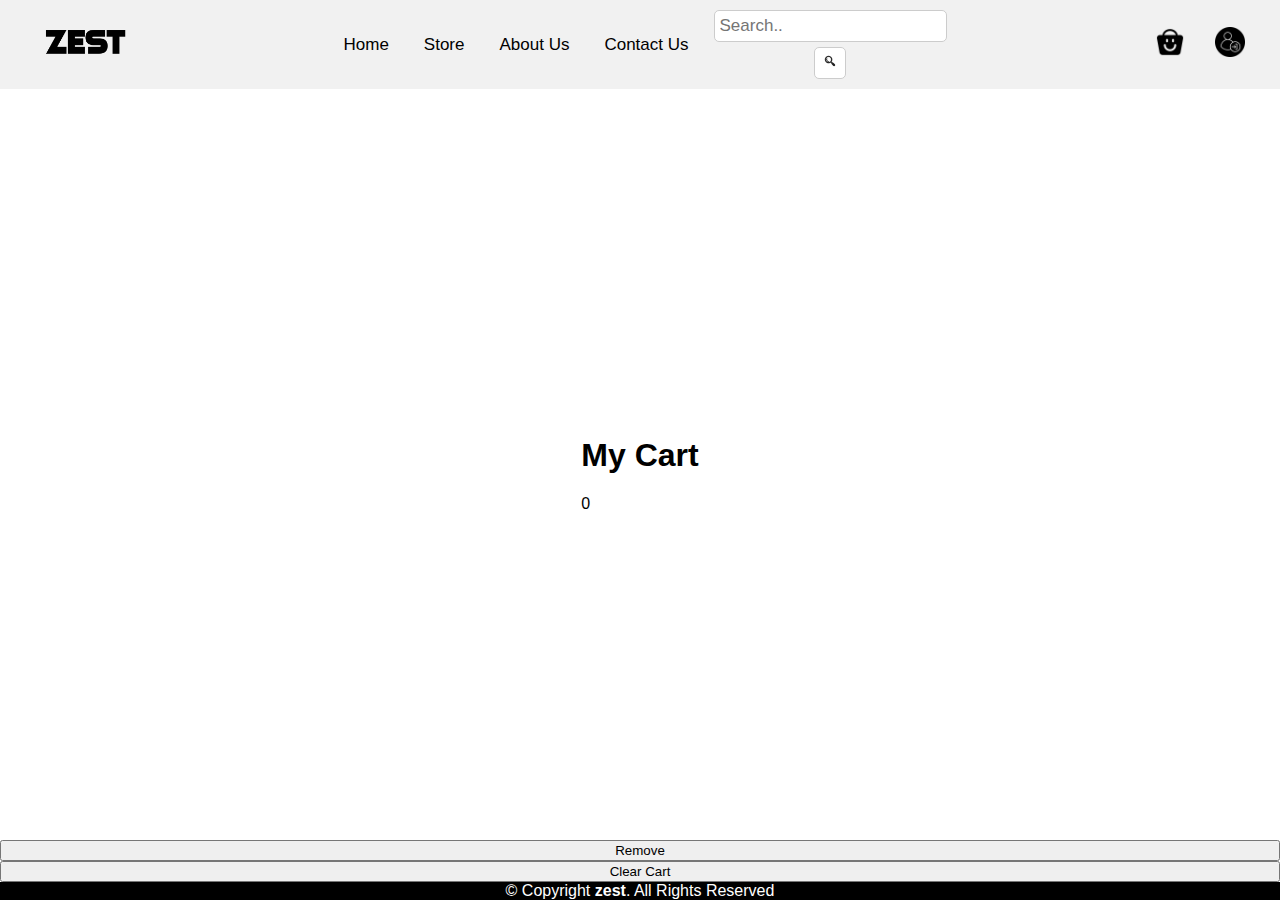
<file: cards.html>
<!DOCTYPE html>
<html lang="en">
<head>
    <meta charset="UTF-8">
    <meta name="viewport" content="width=device-width, initial-scale=1.0">
    <title>Zest Store</title>
    <link rel="stylesheet" href="style.css">
    <link href="images/falcone.png" rel="icon">
    <link href="images/falcone.png" rel="apple-touch-icon">
</head>
<body>
    <header>
        <nav>
            <div class="nav-section left">
                <a href="index.html"><img src="images/logo.png" alt="Logo" class="logo"></a>
                
            </div>
            
            <div class="nav-section center">
                <a class="nav" href="index.html">Home</a>
                <a class="nav" href="">Store</a>
                <a class="nav" href="">About Us</a>
                <a class="nav" href="">Contact Us</a>
                <form action="" class="search-container">
                    <input type="text" placeholder="Search.." name="search">
                    <button class="btn-search" type="submit"><i class="search"><img src="images/search.png" alt=""></i></button>
                </form>
            </div>
            
            <div class="nav-section right">
            
                <a href="cards.html"><img src="images/store.png" alt="cards" class="icon"></a>
                <a href="sign-in.html"><img src="images/sign-in.png" alt="sign in" class="icon"></a>
            </div>
        </nav>
    </header> 
   

   

    <main>
        <div class="cart-container">
          <h1>My Cart</h1>
          <span class="cart-count">0</span>
          <div class="cart-items"></div>
        </div>
      </main>

     
      <button class="remove-item">Remove</button>
      <button class="clear-cart">Clear Cart</button>
   
   <!-- ======= Footer ======= -->
  <footer id="footer">


    <div>
      <div class="copyright">
        &copy; Copyright <strong><span>zest</span></strong>. All Rights Reserved
      </div>
     
    </div>
  </footer><!-- End Footer -->
    <script src="main.js"></script>
    <script src="https://code.jquery.com/jquery-3.6.0.min.js"></script>
</body>
</html>
</file>
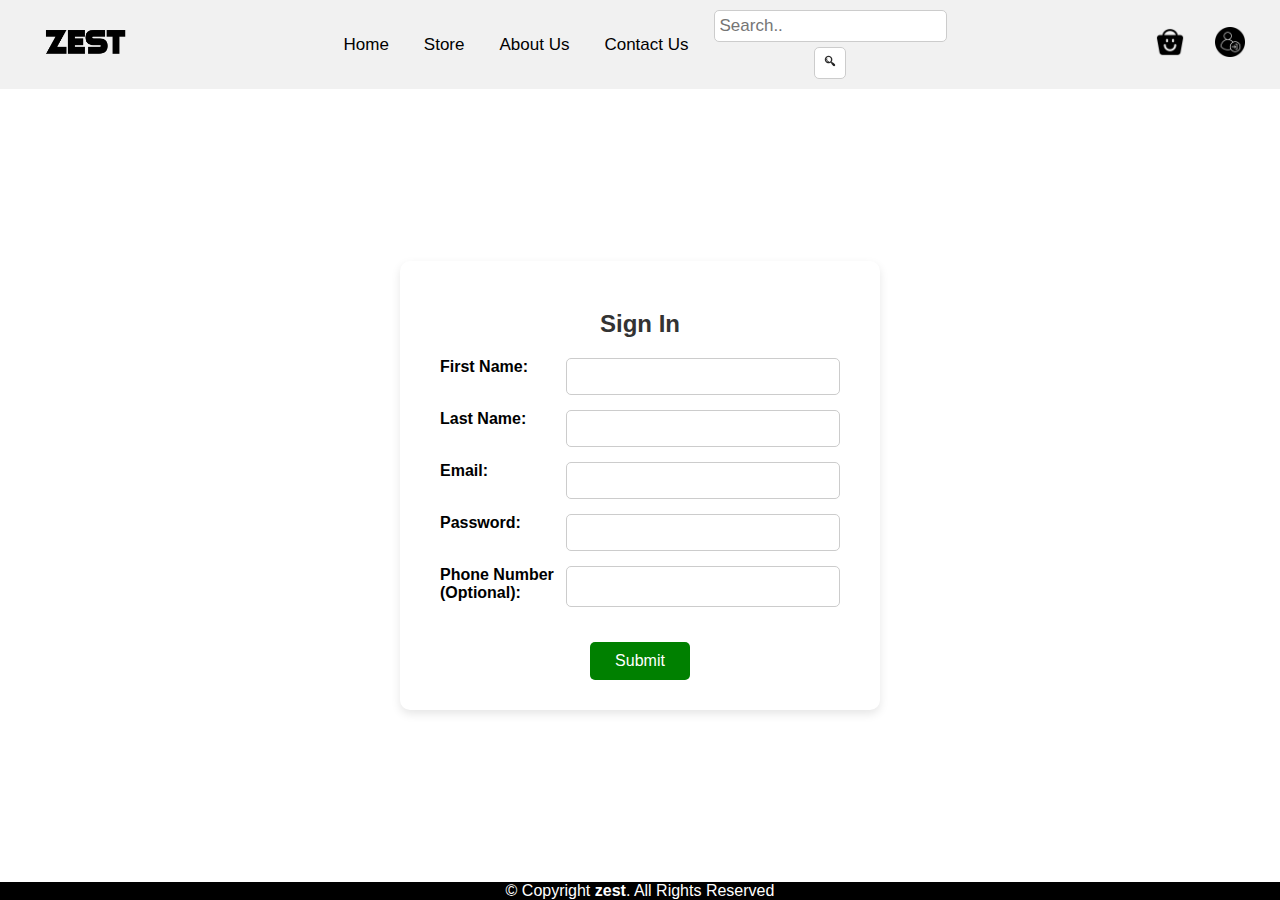
<file: sign-in.html>
<!DOCTYPE html>
<html lang="en">
<head>
    <meta charset="UTF-8">
    <meta name="viewport" content="width=device-width, initial-scale=1.0">
    <title>Zest Store</title>
    <link rel="stylesheet" href="style.css">
    <link href="images/falcone.png" rel="icon">
    <link href="images/falcone.png" rel="apple-touch-icon">
</head>
<body>
    <header>
        <nav>
            <div class="nav-section left">
                <a href="index.html"><img src="images/logo.png" alt="Logo" class="logo"></a>
                
            </div>
            
            <div class="nav-section center">
                <a class="nav" href="index.html">Home</a>
                <a class="nav" href="">Store</a>
                <a class="nav" href="">About Us</a>
                <a class="nav" href="">Contact Us</a>
                <form action="" class="search-container">
                    <input type="text" placeholder="Search.." name="search">
                    <button class="btn-search" type="submit"><i class="search"><img src="images/search.png" alt=""></i></button>
                </form>
            </div>
            
            <div class="nav-section right">
            
                <a href="cards.html"><img src="images/store.png" alt="cards" class="icon"></a>
                <a href="sign-in.html"><img src="images/sign-in.png" alt="sign in" class="icon"></a>
            </div>
        </nav>
    </header> 
   
<main>
        <div class="form-container">
            <h2>Sign In</h2>
            <form>
                <div class="form-row">
                  <label for="first-name">First Name:</label>
                  <input type="text" id="first-name" name="first-name" required>
                </div>
                <div class="form-row">
                  <label for="last-name">Last Name:</label>
                  <input type="text" id="last-name" name="last-name" required>
                </div>
                <div class="form-row">
                  <label for="email">Email:</label>
                  <input type="email" id="email" name="email" required>
                </div>
                <div class="form-row">
                  <label for="password">Password:</label>
                  <input type="password" id="password" name="password" required>
                </div>
                <div class="form-row">
                  <label for="phone">Phone Number (Optional):</label>
                  <input type="tel" id="phone" name="phone">
                </div>
                <button class="btn-submit" type="submit">Submit</button>
                <div class="form-message"></div> <!-- Message container -->
              </form>
        </div>
    </main>



   
   <!-- ======= Footer ======= -->
  <footer id="footer">

    <div>
      <div class="copyright">
        &copy; Copyright <strong><span>zest</span></strong>. All Rights Reserved
      </div>
    </div>
  </footer><!-- End Footer -->
    <script src="main.js"></script>
    <script src="https://code.jquery.com/jquery-3.6.0.min.js"></script>
</body>
</html>
</file>
<file: style.css>
/* General Styling */
body {
    margin: 0;
    font-family: Arial, Helvetica, sans-serif;
}

/*nav*/

header nav {
  display: flex;
  justify-content: space-between;
  align-items: center;
  background-color: #f1f1f1;
  padding: 10px 20px;
}

.nav-section {
  display: flex;
  align-items: center;
}

.nav-section.left {
  justify-content: flex-start;
}

.nav-section.center {
  flex-grow: 1; /* Allows the center section to take the remaining space */
  justify-content: center;
  gap: 15px;
}

.nav-section.right {
  justify-content: flex-end;
}

nav a {
  text-decoration: none;
  color: black;
  padding: 0 10px;
  font-size: 17px;
}

nav a:hover {
  background-color: #ddd;
  color: black;
}

.logo {
  width: 100px;
  height: auto;
}

.icon {
  width: 30px;
  height: auto;
  padding: 0 5px;
}

/* Search container styling */
.search-container {
  display: flex;
  align-items: center;
  gap: 5px; /* Adds spacing between input and button */
}

.search-container input[type="text"] {
  padding: 5px;
  font-size: 17px;
  border: 1px solid #ccc;
  border-radius: 5px; /* Rounded corners */
}

.search-container button {
  padding: 2.5px 5px;
  font-size: 17px;
  border: 1px solid #ccc;
  background-color: white;
  border-radius: 5px; /* Rounded corners */
  cursor: pointer;
}

.search-container button:hover {
  background-color: #ddd;
}

.btn-search img {
  width: 20px; /* Adjust size for better alignment */
  height: auto;
}

/* banner*/

  .centered {
    position: absolute;
    text-align: center;
    top: 40%;
    left: 50%;
    transform: translate(-50%, -50%);
  }

.shop-now{
    background-color: #c82efb; 
    border: none;
    color: white;
    padding: 10px 25px;
    text-align: center;
    text-decoration: none;
    display: inline-block;
    font-size: 16px;
}
/*cards*/
/* Float four columns side by side */
.column {
    display: grid;
    gap: 50px 50px;
    grid-template-columns: auto auto auto;
    padding: 10px;
  }
  
  /* Remove extra left and right margins, due to padding */
  .card {
    display: inline;
    box-shadow: 0 4px 8px 0 rgba(0, 0, 0, 0.2);
    max-width: 300px;
    margin: auto;
    text-align: center;
    font-family: arial;
   
  }
  
  .price {
    color: grey;
    font-size: 22px;
  }
  
  .card button {
    border: none;
    outline: 0;
    padding: 12px;
    color: white;
    background-color: #000;
    text-align: center;
    cursor: pointer;
    width: 100%;
    font-size: 18px;
  }
  
  .card button:hover {
    opacity: 0.7;
  }
 

  /* footer */
  footer{
  
  left: 0;
  bottom: 0;
  width: 100%;
  background-color: rgb(0, 0, 0);
  color: white;
  text-align: center;
  }
  .logo-footer{
    width: 200px;
  }

  .foot{
    display: grid;
    gap: 20px 20px;
    grid-template-columns: auto auto auto;
    background-color: #1a1a1a;
    padding: 10px;
  }
  .media img{
    width: 40px;
    height: auto;
  }
  /* form sign-in*/
  /* Form Container Styling */
/* Form Container */
.form-container {
  background: white;
  padding: 30px 40px;
  border-radius: 10px;
  box-shadow: 0 4px 10px rgba(0, 0, 0, 0.1);
  width: 400px;
  margin: auto;
  position: relative; /* Changed to respect other layout elements */
  display: flex;
  flex-direction: column;
}

/* Center the Form with Flexbox */
body {
  display: flex;
  flex-direction: column;
  min-height: 100vh; /* Ensure full height of the viewport */
  margin: 0;
}

main {
  flex: 1; /* Ensures the content pushes the footer to the bottom */
  display: flex;
  justify-content: center;
  align-items: center;
}

/* Form Title */
h2 {
  text-align: center;
  margin-bottom: 20px;
  color: #333;
}

/* Form Layout */
form {
  display: flex;
  flex-direction: column;
}

.form-row {
  display: flex;
  flex-wrap: wrap;
  margin-bottom: 15px;
}

label {
  flex: 1;
  margin-bottom: 5px;
  font-weight: bold;
}

input[type="text"], 
input[type="email"], 
input[type="tel"], 
input[type="password"] {
  flex: 2;
  padding: 10px;
  border: 1px solid #ccc;
  border-radius: 5px;
  width: 100%;
  box-sizing: border-box;
}

/* Submit Button */
.btn-submit {
  padding: 10px 15px;
  background-color: green;
  color: white;
  border: none;
  border-radius: 5px;
  font-size: 16px;
  cursor: pointer;
  text-align: center;
  margin: 20px auto 0;
  display: block;
  width: 100px;
}

.btn-submit:hover {
  background-color: darkgreen;
}
/*input forme sign in */
input {
  border: 1px solid #ccc;
  transition: border 0.3s ease;
}

input:focus {
  outline: none;
  border: 1px solid #666;
}

input.error {
  border: 1px solid red;
}

/*cards */
button[disabled] {
  background-color: green;
  color: white;
  cursor: not-allowed;
}
.category-filter {
  margin: 20px 0;
}

.category-filter select {
  padding: 10px;
  font-size: 16px;
}
</file>
